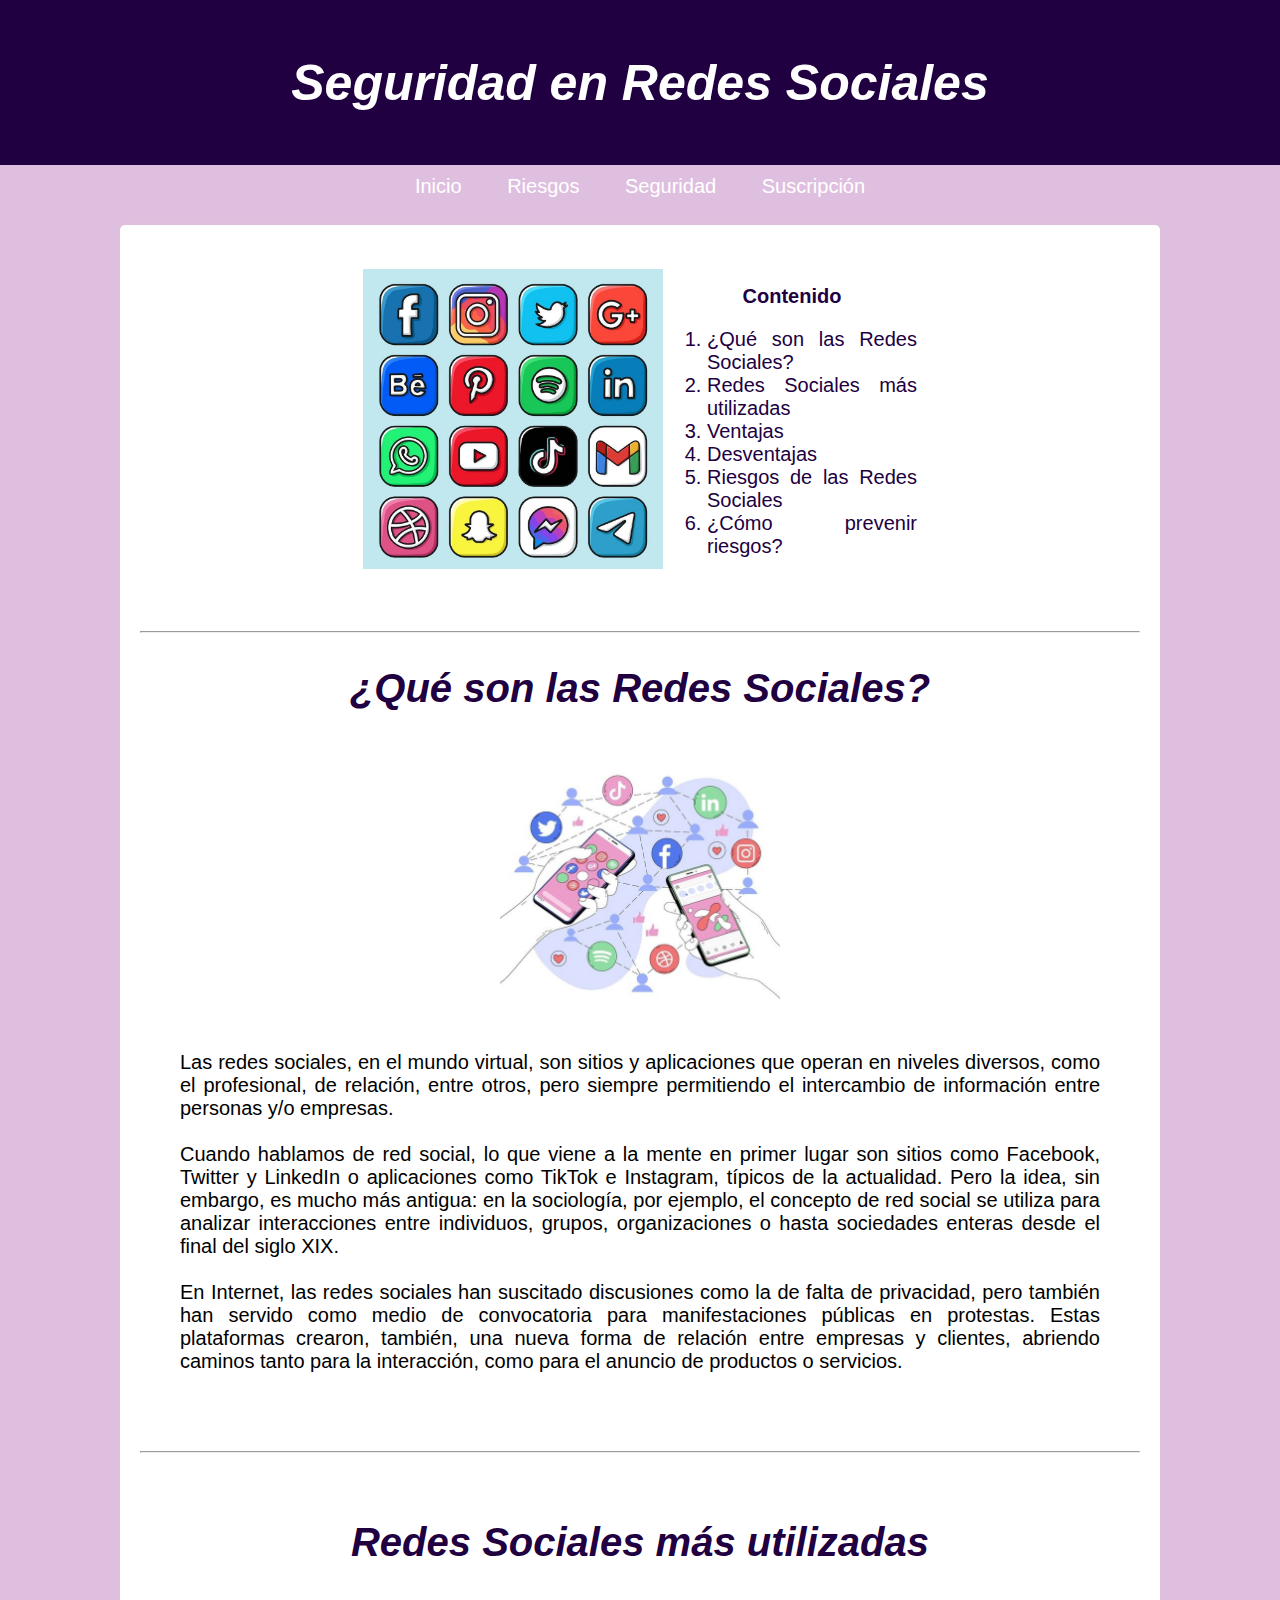
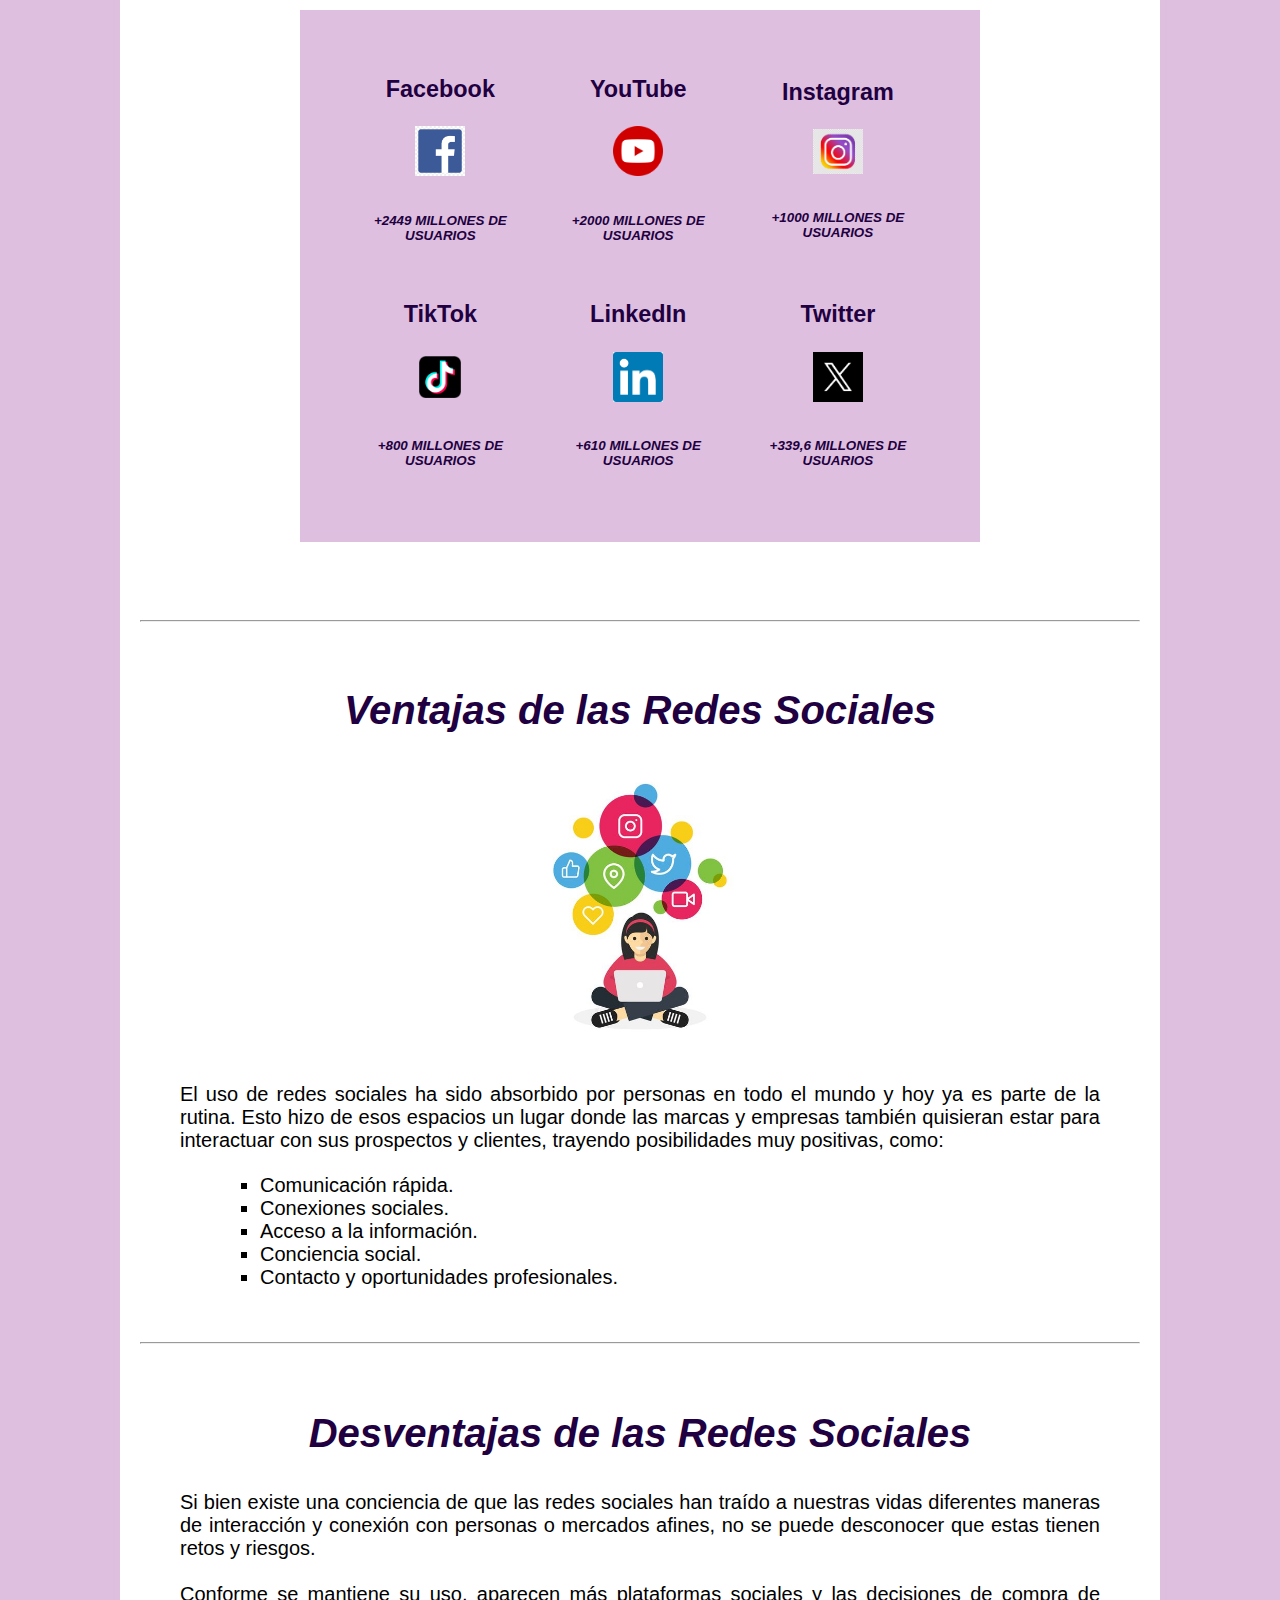
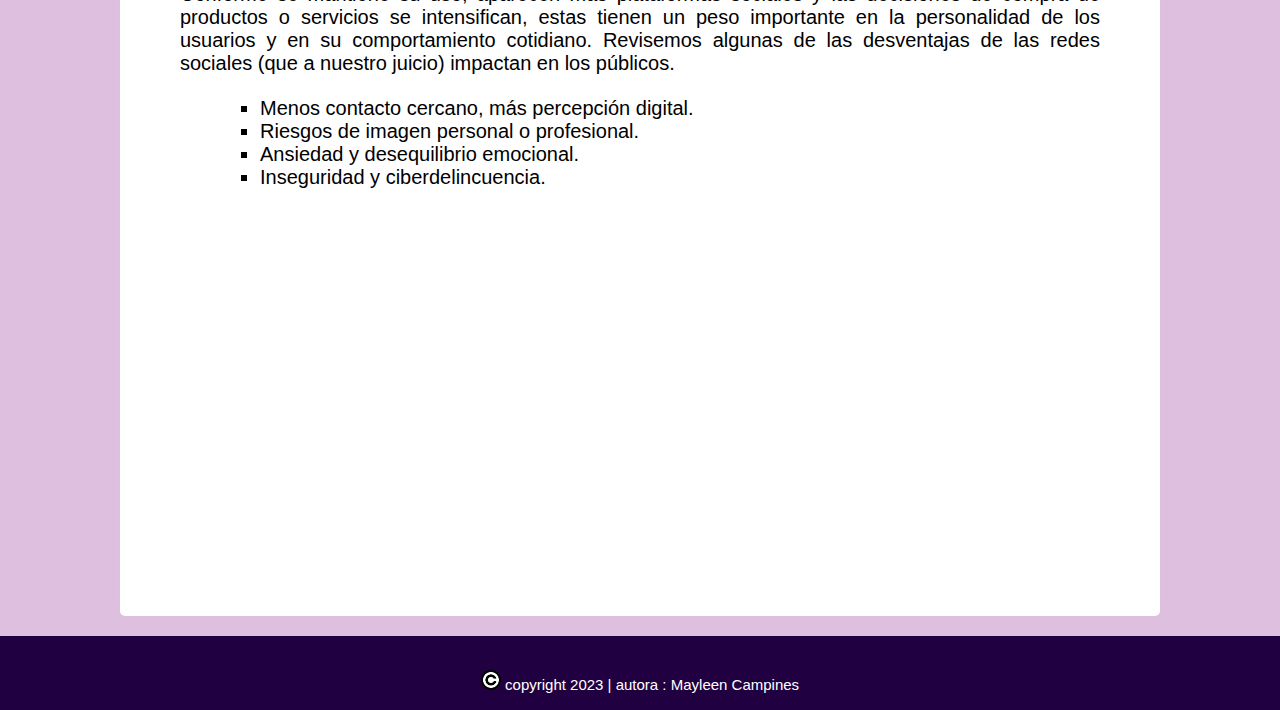
<file: index.html>
<!DOCTYPE html>
<html lang="en">
<head>
    <meta charset="UTF-8">
    <meta name="viewport" content="width=device-width, initial-scale=1.0">
    <link rel="stylesheet" href="css/estilo.css">
    <title>Seguridad en Redes Sociales</title>
</head>
<body>
    <div id="head">
        <header>
            <h1>Seguridad en Redes Sociales</h1>
        </header>
    </div>
    <nav>
        <a href="index.html">Inicio</a>
        <a href="Riesgos.html">Riesgos</a>
        <a href="Consejos.html">Seguridad</a>
        <a href="suscripcion.html">Suscripción</a>
    </nav>
    <div class="container">
        <aside>
            <table>
                <tr>
                    <td>
                        <img src="img/iconos.jpeg" width="300">
                    </td>
                    <td>  
                        <p align="center">
                            <strong>Contenido</strong>
                        </p>                   
                        <ol>
                            <li><a href="#redes">¿Qué son las Redes Sociales?</a></li>
                            <li><a href="#redessoc">Redes Sociales más utilizadas</a></li>
                            <li><a href="#vent">Ventajas</a></li>
                            <li><a href="#desv">Desventajas</a></li>
                            <li><a href="Riesgos.html">Riesgos de las Redes Sociales</a></li>
                            <li><a href="Consejos.html">¿Cómo prevenir riesgos?</a></li>
                        </ol>
                    </td>
                </tr>
            </table>
        </aside>
        <br>
        <hr>
        <div>
            <div id="redes">
                <h2 align="center">¿Qué son las Redes Sociales?</h2>
                <p align="center">
                    <img src="img/redesSociales.jpg" width="280">
                </p>
                <p id="pg">
                    Las redes sociales, en el mundo virtual, son sitios y aplicaciones que operan en niveles diversos, como el profesional, 
                    de relación, entre otros, pero siempre permitiendo el intercambio de información entre personas y/o empresas. <br><br>
                    Cuando hablamos de red social, lo que viene a la mente en primer lugar son sitios como Facebook, Twitter y LinkedIn o 
                    aplicaciones como TikTok e Instagram, típicos de la actualidad. Pero la idea, sin embargo, es mucho más antigua: en la 
                    sociología, por ejemplo, el concepto de red social se utiliza para analizar interacciones entre individuos, grupos, 
                    organizaciones o hasta sociedades enteras desde el final del siglo XIX. <br><br>
                    En Internet, las redes sociales han suscitado discusiones como la de falta de privacidad, pero también han servido como 
                    medio de convocatoria para manifestaciones públicas en protestas. Estas plataformas crearon, también, una nueva forma de 
                    relación entre empresas y clientes, abriendo caminos tanto para la interacción, como para el anuncio de productos o servicios. <br><br>
                </p>
            </div>
            <br>
            <hr>
            <br>
            <div id="redessoc">
                <h2 align="center">Redes Sociales más utilizadas</h2>
                <table id="apps">
                    <tr>
                        <td>
                            <p>
                                <h3><a href="https://www.facebook.com/">Facebook</a></h3>
                                <img src="img/facebook.png" width="50">
                                <h6>+2449 MILLONES DE USUARIOS</h6>
                            </p>
                        </td>
                        <td>
                            <p>
                                <h3><a href="https://www.youtube.com/">YouTube</a></h3>
                                <img src="img/youtube.png" width="50">
                                <h6>+2000 MILLONES DE USUARIOS</h6>
                            </p>
                        </td>
                        <td>
                            <p>
                                <h3><a href="https://www.instagram.com/">Instagram</a></h3>
                                <img src="img/instagram.png" width="50">
                                <h6>+1000 MILLONES DE USUARIOS</h6>
                            </p>
                        </td>
                    </tr>
                    <tr>
                        <td>
                            <p>
                                <h3><a href="https://www.tiktok.com/login">TikTok</a></h3>
                                <img src="img/tiktok.png" width="50">
                                <h6>+800 MILLONES DE USUARIOS</h6>
                            </p>
                        </td>
                        <td>
                            <p>
                                <h3><a href="https://pa.linkedin.com/">LinkedIn</a></h3>
                                <img src="img/linkedin.png" width="50">
                                <h6>+610 MILLONES DE USUARIOS</h6>
                            </p>
                        </td>
                        <td>
                            <p>
                                <h3><a href="https://twitter.com/?lang=es">Twitter</a></h3>
                                <img src="img/twitter.jpeg" width="50">
                                <h6>+339,6 MILLONES DE USUARIOS</h6>
                            </p>
                        </td>
                    </tr>
                </table>
            </div>
            <br>
            <hr>
            <br>
            <div id="vent">
                <h2 align="center">Ventajas de las Redes Sociales</h2>
                <p align="center">
                    <img src="img/ventaja.jpg" width="290">
                </p>
                <p id="pg">
                    El uso de redes sociales ha sido absorbido por personas en todo el mundo y hoy ya es parte de la rutina. Esto hizo de esos 
                    espacios un lugar donde las marcas y empresas también quisieran estar para interactuar con sus prospectos y clientes, trayendo 
                    posibilidades muy positivas, como:
                    <ul>
                        <ul>
                            <ul>
                                <li>Comunicación rápida.</li>
                                <li>Conexiones sociales.</li>
                                <li>Acceso a la información.</li>
                                <li>Conciencia social.</li>
                                <li>Contacto y oportunidades profesionales.</li>
                            </ul>
                        </ul>
                    </ul>
                </p>
            </div>
            <br>
            <hr>
            <br>
            <div id="desv">
                <h2 align="center">Desventajas de las Redes Sociales</h2>
                <p id="pg">
                    Si bien existe una conciencia de que las redes sociales han traído a nuestras vidas diferentes maneras de interacción y 
                    conexión con personas o mercados afines, no se puede desconocer que estas tienen retos y riesgos. <br><br>
                    Conforme se mantiene su uso, aparecen más plataformas sociales y las decisiones de compra de productos o servicios se 
                    intensifican, estas tienen un peso importante en la personalidad de los usuarios y en su comportamiento cotidiano. 
                    Revisemos algunas de las desventajas de las redes sociales (que a nuestro juicio) impactan en los públicos. 
                    <ul>
                        <ul>
                            <ul>
                                <li>Menos contacto cercano, más percepción digital.</li>
                                <li>Riesgos de imagen personal o profesional.</li>
                                <li>Ansiedad y desequilibrio emocional.</li>
                                <li>Inseguridad y ciberdelincuencia.</li>
                            </ul>
                        </ul>
                    </ul>
                </p>
                <br>
                <p align="center">
                    <iframe width="560" height="315" src="https://www.youtube.com/embed/6zOLXbfevSg?si=q6Uf55CMLlJKU80L" title="YouTube video player" frameborder="0" allow="accelerometer; autoplay; clipboard-write; encrypted-media; gyroscope; picture-in-picture; web-share" allowfullscreen></iframe>
                </p>
            </div>
        </div>
    </div>
    <footer>
        <br>
        <p>
            <img src="img/copyright.png" width="20">
            copyright 2023 | autora : Mayleen Campines
        </p>
    </footer>
</body>
</html>
</file>
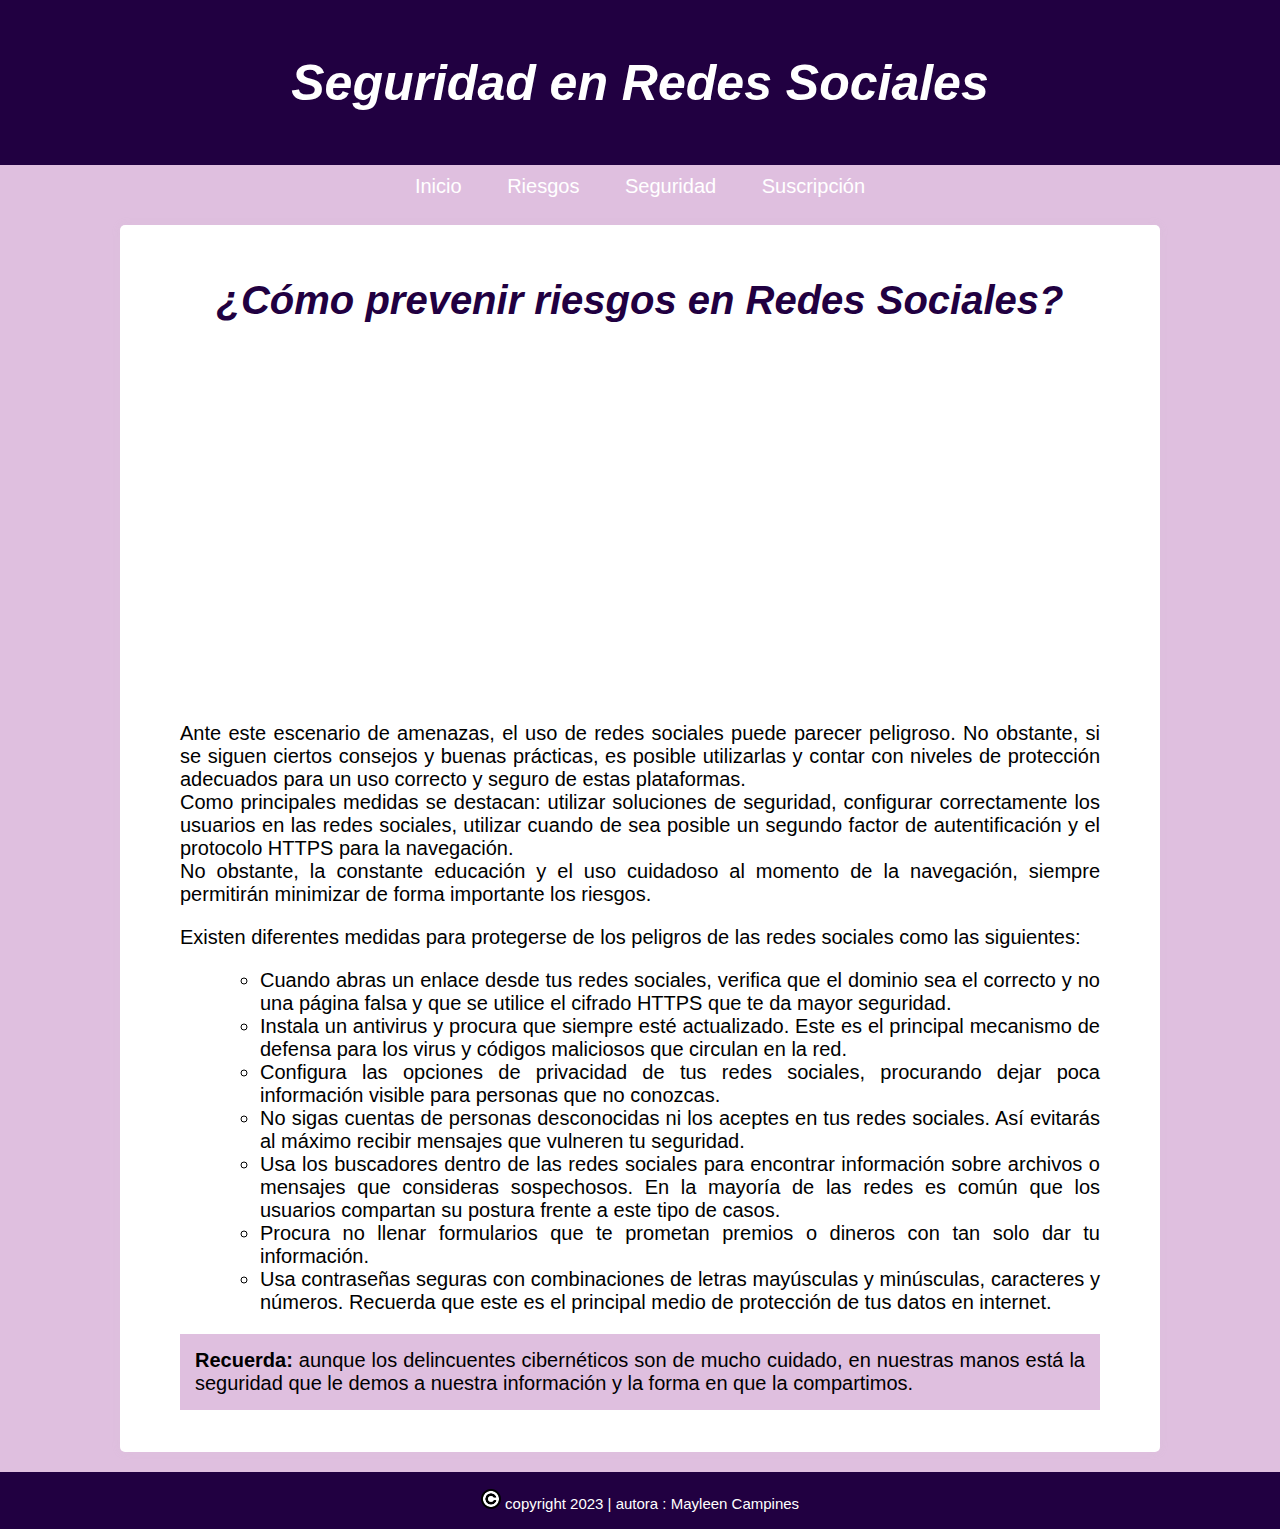
<file: Consejos.html>
<!DOCTYPE html>
<html lang="en">
<head>
    <meta charset="UTF-8">
    <meta name="viewport" content="width=device-width, initial-scale=1.0">
    <link rel="stylesheet" href="css/estilo.css">
    <title>Seguridad en Redes Sociales</title>
</head>
<body>
    <div id="head">
        <header>
            <h1>
                Seguridad en Redes Sociales
            </h1>
        </header>
    </div>
    <nav>
        <a href="index.html">Inicio</a>
        <a href="Riesgos.html">Riesgos</a>
        <a href="Consejos.html">Seguridad</a>
        <a href="suscripcion.html">Suscripción</a>
    </nav>
    <div class="container">
        <h2 align="center">¿Cómo prevenir riesgos en Redes Sociales?</h2>
        <p align="center">
            <iframe width="590" height="315" src="https://www.youtube.com/embed/BwKb4wOSB6Y?si=gETRxr61cLyUIbHr" title="YouTube video player" frameborder="0" allow="accelerometer; autoplay; clipboard-write; encrypted-media; gyroscope; picture-in-picture; web-share" allowfullscreen></iframe>
        </p>
        <div id="seguridad">
            <p>
                Ante este escenario de amenazas, el uso de redes sociales puede parecer peligroso. No obstante, si se siguen ciertos 
                consejos y buenas prácticas, es posible utilizarlas y contar con niveles de protección adecuados para un uso correcto y
                seguro de estas plataformas. <br> Como principales medidas se destacan: utilizar soluciones de seguridad, configurar correctamente 
                los usuarios en las redes sociales, utilizar cuando de sea posible un segundo factor de autentificación y el protocolo HTTPS para 
                la navegación. <br> No obstante, la constante educación y el uso cuidadoso al momento de la navegación, siempre 
                permitirán minimizar de forma importante los riesgos.
            </p>
            <p>
                Existen diferentes medidas para protegerse de los peligros de las redes sociales como las siguientes:
                <ul>
                    <ul>
                        <li>
                            Cuando abras un enlace desde tus redes sociales, verifica que el dominio sea el correcto y no una página falsa y que se utilice el cifrado HTTPS que te da mayor seguridad.
                        </li>
                        <li>
                            Instala un antivirus y procura que siempre esté actualizado. Este es el principal mecanismo de defensa para los virus y códigos maliciosos que circulan en la red.
                        </li>
                        <li>
                            Configura las opciones de privacidad de tus redes sociales, procurando dejar poca información visible para personas que no conozcas.
                        </li>
                        <li>
                            No sigas cuentas de personas desconocidas ni los aceptes en tus redes sociales. Así evitarás al máximo recibir mensajes que vulneren tu seguridad.
                        </li>
                        <li>
                            Usa los buscadores dentro de las redes sociales para encontrar información sobre archivos o mensajes que consideras sospechosos. En la mayoría de las redes es común que los usuarios 
                            compartan su postura frente a este tipo de casos.
                        </li>
                        <li>
                            Procura no llenar formularios que te prometan premios o dineros con tan solo dar tu información.
                        </li>
                        <li>
                            Usa contraseñas seguras con combinaciones de letras mayúsculas y minúsculas, caracteres y números. Recuerda que este es el principal medio de protección de tus datos en internet.
                        </li>
                    </ul>
                </ul>
            </p>
            <p id="dato">
                <strong>Recuerda: </strong>
                aunque los delincuentes cibernéticos son de mucho cuidado, en nuestras manos está la seguridad que le demos a nuestra información y la forma en que la compartimos.
            </p>
        </div>
    </div>
    <footer>
        <p>
            <img src="img/copyright.png" width="20">
            copyright 2023 | autora : Mayleen Campines
        </p>
    </footer>
</body>
</html>
</file>
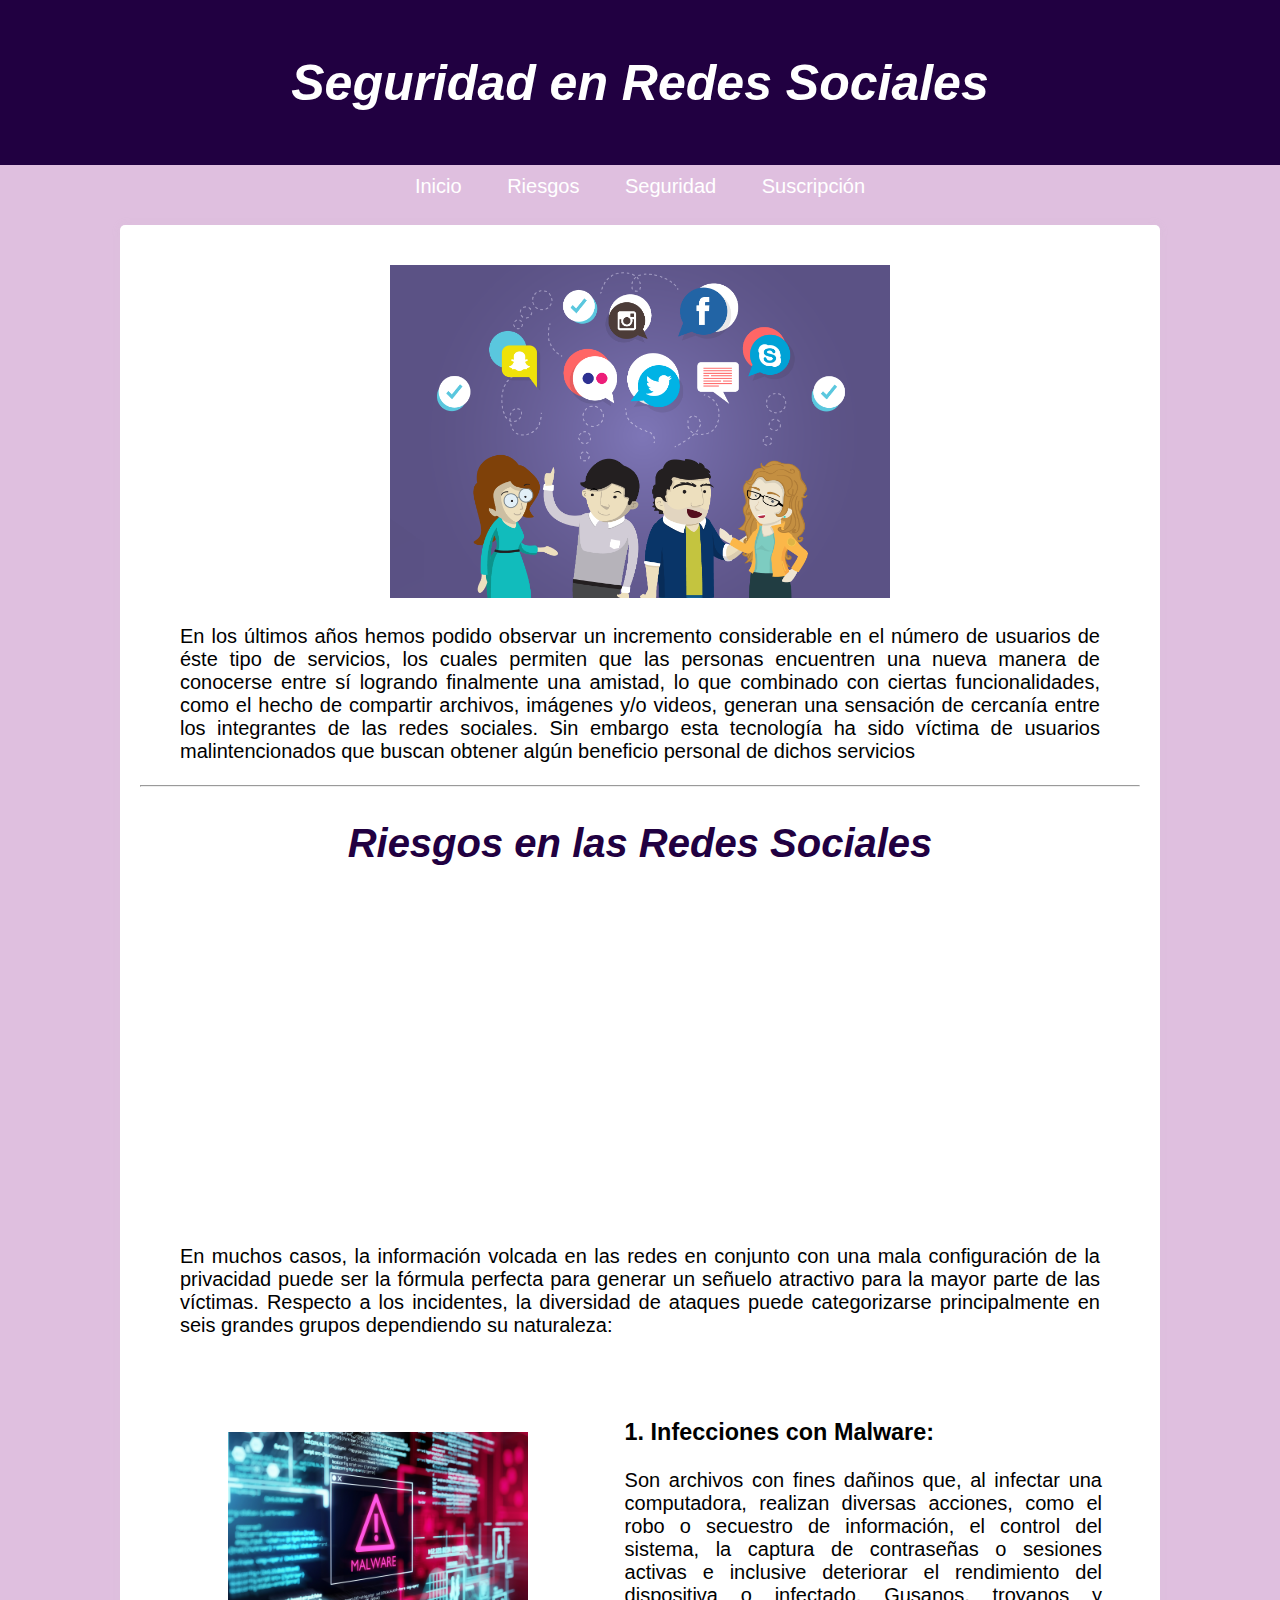
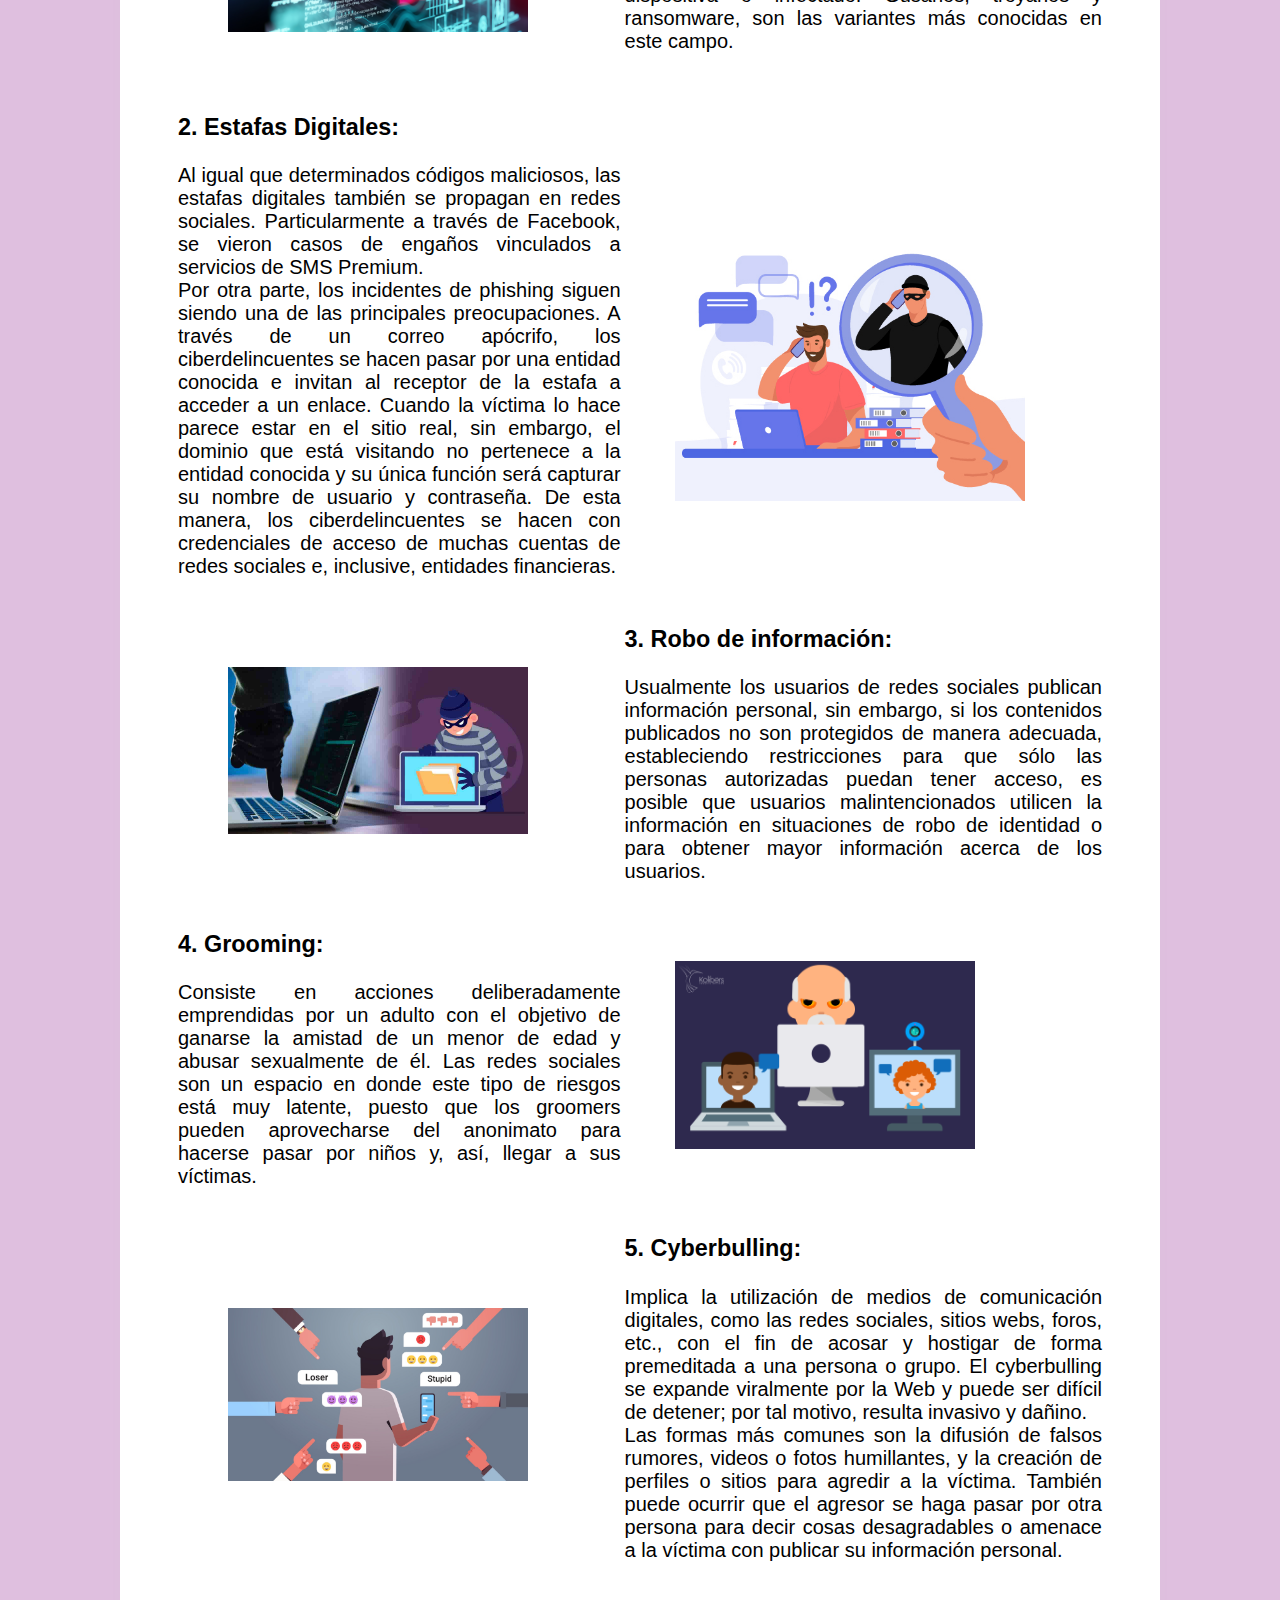
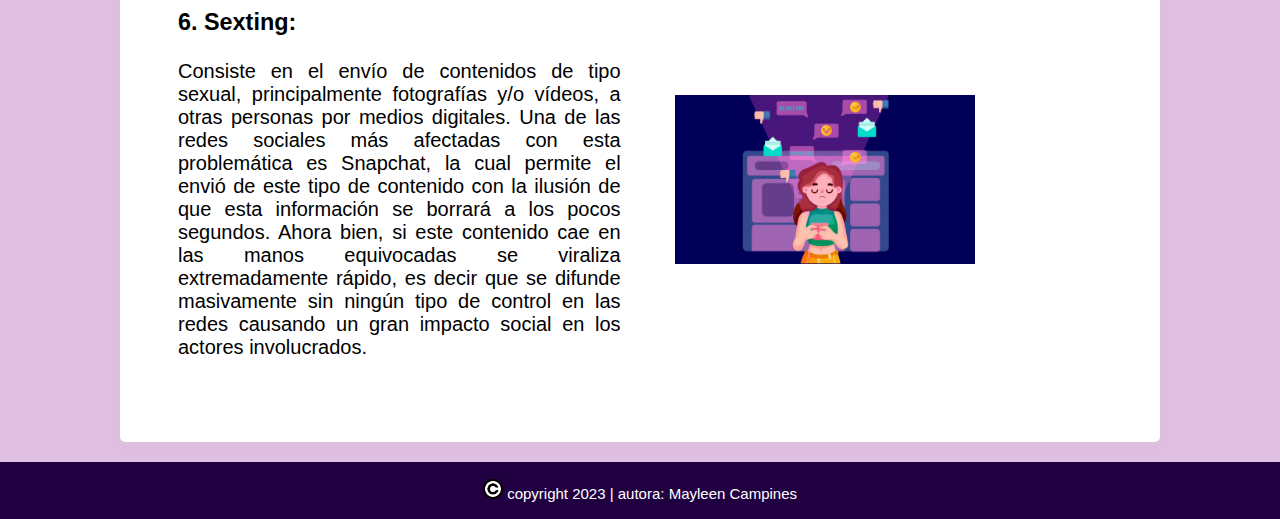
<file: Riesgos.html>
<!DOCTYPE html>
<html lang="en">
<head>
    <meta charset="UTF-8">
    <meta name="viewport" content="width=device-width, initial-scale=1.0">
    <link rel="stylesheet" href="css/estilo.css">
    <title>Seguridad en Redes Sociales</title>
</head>
<body>
    <div id="head">
        <header>
            <h1>
                Seguridad en Redes Sociales
            </h1>
        </header>
    </div>
    <nav>
        <a href="index.html">Inicio</a>
        <a href="Riesgos.html">Riesgos</a>
        <a href="Consejos.html">Seguridad</a>
        <a href="suscripcion.html">Suscripción</a>
    </nav>
    <div class="container">
        <div>
            <p align="center">
                <img src="img/riesgos.png" width="500">
            </p>
            <p id="pg">
                En los últimos años hemos podido observar un incremento considerable en el número de usuarios de éste tipo 
                de servicios, los cuales permiten que las personas encuentren una nueva manera de conocerse entre sí logrando 
                finalmente una amistad, lo que combinado con ciertas funcionalidades, como el hecho de compartir archivos, 
                imágenes y/o videos, generan una sensación de cercanía entre los integrantes de las redes sociales. Sin embargo 
                esta tecnología ha sido víctima de usuarios malintencionados que buscan obtener algún beneficio personal de 
                dichos servicios
            </p>
        </div>
        <hr>
        <div>
            <h2 align="center">Riesgos en las Redes Sociales</h2>
            <p align="center">
                <iframe width="560" height="315" src="https://www.youtube.com/embed/NoJvP06sDr4?si=yJI8qvJwZml5Hd_4" title="YouTube video player" frameborder="0" allow="accelerometer; autoplay; clipboard-write; encrypted-media; gyroscope; picture-in-picture; web-share" allowfullscreen></iframe>
            </p>
            <p>
                <p id="pg">
                    En muchos casos, la información volcada en las redes en conjunto con una mala configuración de la privacidad puede 
                    ser la fórmula perfecta para generar un señuelo atractivo para la mayor parte de las víctimas. Respecto a los incidentes, 
                    la diversidad de ataques puede categorizarse principalmente en seis grandes grupos dependiendo su naturaleza: <br>
                </p>
                <table id="ataques">
                    <tr>
                        <td>
                            <img src="img/malware.jpg" width="300">
                        </td>
                        <td>
                            <p>
                                <h3><strong>1. Infecciones con Malware:</strong></h3>
                                Son archivos con fines dañinos que, al infectar una computadora, realizan diversas acciones, como el robo o secuestro
                                de información, el control del sistema, la captura de contraseñas o sesiones activas e inclusive deteriorar el 
                                rendimiento del dispositiva o infectado. Gusanos, troyanos y ransomware, son las variantes más conocidas en este campo.
                            </p>
                        </td>
                    </tr>
                    <tr>
                        <td>
                            <p>
                                <h3><strong>2. Estafas Digitales:</strong></h3>
                                Al igual que determinados códigos maliciosos, las estafas digitales también se propagan en redes sociales. Particularmente 
                                a través de Facebook, se vieron casos de engaños vinculados a servicios de SMS Premium. <br> Por otra parte, los incidentes 
                                de phishing siguen siendo una de las principales preocupaciones. A través de un correo apócrifo, los ciberdelincuentes se 
                                hacen pasar por una entidad conocida e invitan al receptor de la estafa a acceder a un enlace. Cuando la víctima lo hace 
                                parece estar en el sitio real, sin embargo, el dominio que está visitando no pertenece a la entidad conocida y su única 
                                función será capturar su nombre de usuario y contraseña. De esta manera, los ciberdelincuentes se hacen con credenciales 
                                de acceso de muchas cuentas de redes sociales e, inclusive, entidades financieras. 
                            </p>
                        </td>
                        <td>
                            <img src="img/estafas.jpg" width="350">
                        </td>
                    </tr>
                    <tr>
                        <td>
                            <img src="img/robo.jpg" width="300">
                        </td>
                        <td>
                            <p>
                                <h3><strong>3. Robo de información:</strong></h3>
                                Usualmente los usuarios de redes sociales publican información personal, sin embargo, si los contenidos publicados no son 
                                protegidos de manera adecuada, estableciendo restricciones para que sólo las personas autorizadas puedan tener acceso, es 
                                posible que usuarios malintencionados utilicen la información en situaciones de robo de identidad o para obtener mayor 
                                información acerca de los usuarios.
                            </p>
                        </td>
                    </tr>
                    <tr>
                        <td>
                            <p>
                                <h3><strong>4. Grooming:</strong></h3>
                                Consiste en acciones deliberadamente emprendidas por un adulto con el objetivo de ganarse la amistad de un menor de edad y 
                                abusar sexualmente de él. Las redes sociales son un espacio en donde este tipo de riesgos está muy latente, puesto que los 
                                groomers pueden aprovecharse del anonimato para hacerse pasar por niños y, así, llegar a sus víctimas.
                            </p>
                        </td>
                        <td>
                            <img src="img/groom.png" width="300">
                        </td>
                    </tr>
                    <tr>
                        <td>
                            <img src="img/cyber-bullying.jpeg" width="300">
                        </td>
                        <td>
                            <p>
                                <h3><strong>5. Cyberbulling:</strong></h3>
                                Implica la utilización de medios de comunicación digitales, como las redes sociales, sitios webs, foros, etc., con el fin de
                                acosar y hostigar de forma premeditada a una persona o grupo. El cyberbulling se expande viralmente por la Web y puede ser 
                                difícil de detener; por tal motivo, resulta invasivo y dañino. <br>
                                Las formas más comunes son la difusión de falsos rumores, videos o fotos humillantes, y la creación de perfiles o sitios para 
                                agredir a la víctima. También puede ocurrir que el agresor se haga pasar por otra persona para decir cosas desagradables o 
                                amenace a la víctima con publicar su información personal. 
                            </p>
                        </td>
                    </tr>
                    <tr>
                        <td>
                            <p>
                                <h3><strong>6. Sexting:</strong></h3>
                                Consiste en el envío de contenidos de tipo sexual, principalmente fotografías y/o vídeos, a otras personas por medios digitales.
                                Una de las redes sociales más afectadas con esta problemática es Snapchat, la cual permite el envió de este tipo de contenido 
                                con la ilusión de que esta información se borrará a los pocos segundos. Ahora bien, si este contenido cae en las manos equivocadas 
                                se viraliza extremadamente rápido, es decir que se difunde masivamente sin ningún tipo de control en las redes causando un gran 
                                impacto social en los actores involucrados.
                            </p>
                        </td>
                        <td>
                            <img src="img/chat.jpg" width="300">
                        </td>
                    </tr>
                </table>
            </p>
        </div>
    </div>
    <footer>
        <p>
            <img src="img/copyright.png" width="20">
            copyright 2023 | autora: Mayleen Campines
        </p>
    </footer>
</body>
</html>
</file>
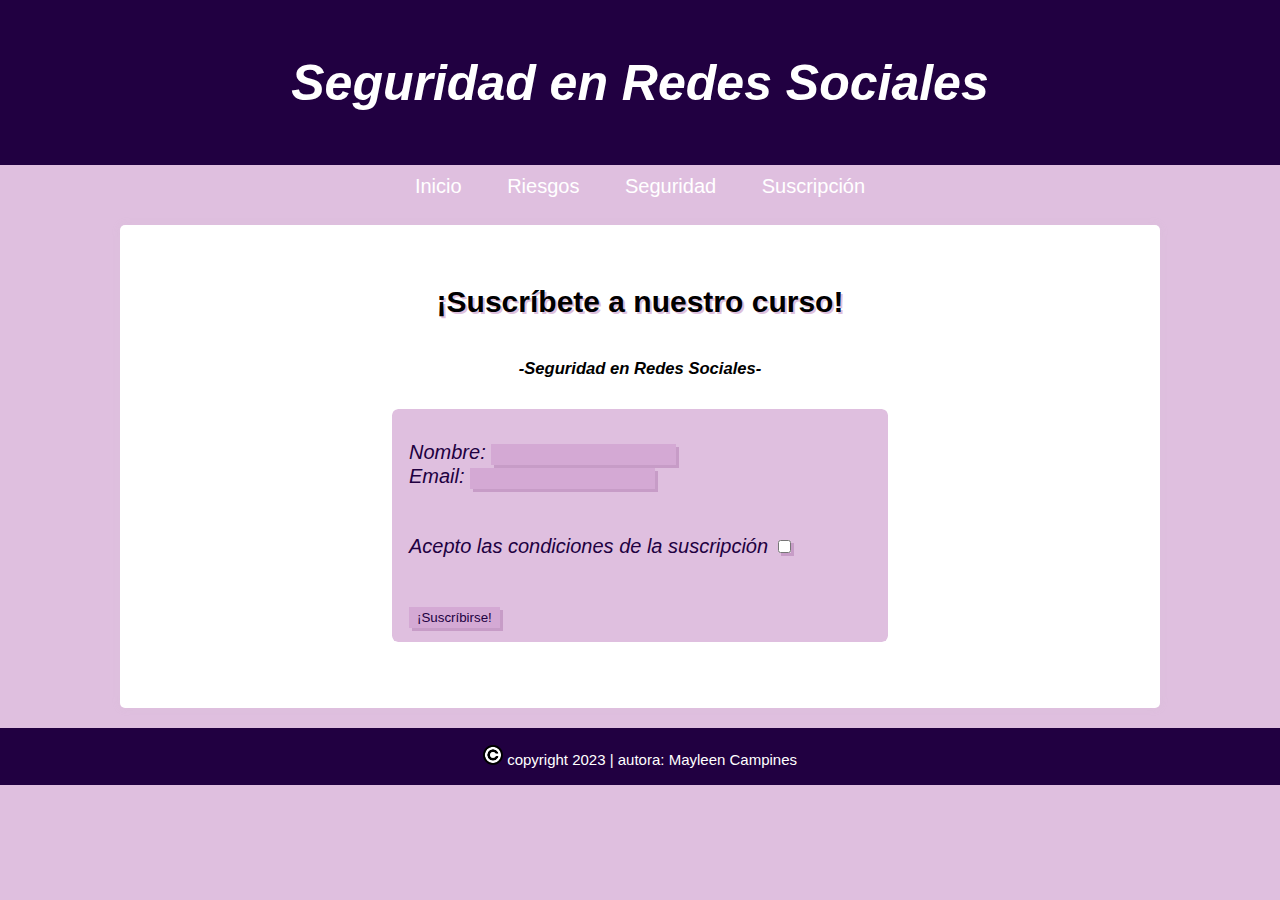
<file: suscripcion.html>
<!DOCTYPE html>
<html lang="en">
<head>
    <meta charset="UTF-8">
    <meta name="viewport" content="width=device-width, initial-scale=1.0">
    <link rel="stylesheet" href="css/estilo.css">
    <title>Seguridad en Redes Sociales</title>
</head>
<body>
    <div id="head">
        <header>
            <h1>Seguridad en Redes Sociales</h1>
        </header>
    </div>
    <nav>
        <a href="index.html">Inicio</a>
        <a href="Riesgos.html">Riesgos</a>
        <a href="Consejos.html">Seguridad</a>
        <a href="suscripcion.html">Suscripción</a>
    </nav>
    <div class="container">
        <h4 align="center">¡Suscríbete a nuestro curso!</h4>
        <h5 align="center"><em>-Seguridad en Redes Sociales-</em></h5>
        <div id="contacto">
            <form>
                <fieldset>
                    <br>
                    <label>Nombre: <input type="text" name="nombre" class="name"></label> <br>
                    <label>Email: <input type="email" name="mail" class="mail" ></label><br>
                    <br><br>
                    <label>Acepto las condiciones de la suscripción <input type="checkbox" name="condiciones" class="selec"></label>
                    <br><br><br>
                    <input type="submit" name="suscribir" value="¡Suscríbirse!" class="submitbutton">
                </fieldset>
                <br><br>
            </form>
        </div>
    </div>
    <footer>
        <p>
            <img src="img/copyright.png" width="20">
            copyright 2023 | autora: Mayleen Campines
        </p>
    </footer>
</body>
</html>
</file>
<file: css/estilo.css>
body{
    background-color: rgba(206, 159, 206, 0.664);
    font-family:'Gill Sans', 'Gill Sans MT', Calibri, 'Trebuchet MS', sans-serif;
    font-size: 20px;
    margin: 0px;
    text-align: justify;
}

header{
    padding: 20px;
    background-color: rgb(33, 0, 65);
    color: #fff;
    text-align: center;
    font-style: italic;
    font-size: 25px;
}

nav {
    background-color: transparent;
    color: white;
    text-align: center;
    text-decoration:wavy;
    padding: 10px;
    height: 20px;
}

nav a {
    color: white;
    margin: 0 10px;
    text-decoration:wavy;
    padding-top: 5px;
    padding: 10px;
}

nav a:hover {
    text-decoration: underline;
    text-decoration:wavy;
    background-color: rgb(33, 0, 65);
    color: #fff;
}

.container {
    max-width: 1000px;
    margin: 20px auto;
    padding: 20px;
    background-color: white;
    border-radius: 5px;
    box-shadow: 0 0 10px rgba(199, 199, 199, 0.1);
}

table{
    margin: 15px;
    padding: 2px 205px;
    font-size: 20px;
    color: rgb(33, 0, 65);
    text-decoration: wavy;
}

table a{
    text-decoration: wavy;
    color: rgb(33, 0, 65);
}

article{
    text-align: center;
}

iframe{
    padding: 2px 25px;
    align-items: center;
}

#riesgos ul li a{
    text-decoration: wavy;
    color: black;
}

#apps{
    text-align: center;
    color: black;
    background-color: rgba(206, 159, 206, 0.664);
    margin: 45px 160px;
    padding: 40px;
}

#ataques{
    padding: 20px;
    color: black;
}

#ataques img{
    padding: 50px;
}

#dato{
    background-color: rgba(206, 159, 206, 0.664);
    padding: 15px;
}

#seguridad, #pg{
    text-align: justify;
    padding: 2px 40px;
}

h2{
    font-style: italic;
    color: rgb(33, 0, 65);
    font-size: 40px;
}

h6{
    font-style: italic;
    color: rgb(33, 0, 65);
}

.galeria {
    width: 90%;
    margin: auto;
    list-style: none;
    padding: 20px;
    box-sizing: border-box;
    
    display: flex;
    flex-wrap: wrap;
    justify-content: space-around;
}

.galeria li {
    margin: 5px;
}

.galeria img {
    width: 150px;
    height: 130px;
}

.modal {
    display: none;
}

.modal:target {
    display: block;
    position: fixed;
    background: rgba(0,0,0,0.8);
    top: 0;
    left: 0;
    width: 100%;
    height: 100%;
    padding: 130px 0px;
}

.imagen {
    width: 100%;
    height: 50%;
    
    display: flex;
    justify-content: center;
    align-items: center;
}

.imagen a {
    color: rgba(206, 159, 206, 0.664);
    font-size: 40px;
    text-decoration: none;
    margin: 0 10px;
}

.imagen a:nth-child(2) {
    margin: 0;
    height: 100%;
    flex-shrink: 2;
}

.imagen img {
    width: 500px;
    height: 100%;
    max-width: 100%;
    border: 7px solid rgb(33, 0, 65);
    box-sizing: border-box;
}


.cerrar {
    display: block;
    background: rgba(206, 159, 206, 0.664);
    width: 25px;
    height: 25px;
    margin: 15px auto;
    text-align: center;
    text-decoration: none;
    font-size: 25px;
    color: #000;
    padding: 5px;
    border-radius: 50%;
    line-height: 25px;
}

footer{
    background-color:rgb(33, 0, 65);
    color: #fff;
    text-align: center;
    margin: 0px;
    padding: 2px ;
    font-size: 15px;
}

h4{
    font-size: 30px;
    text-shadow: 2px 2px rgba(206, 159, 206, 0.664);
}

#contacto{
    width: 500px;
    margin: 30px auto 0;
}

#new{
    margin: 0px;
    font-size: 15px;
}

#new a{
    text-decoration: wavy;
    font-size: 15px;
    color: #fff;
    text-align: justify;
}

fieldset{
    background-color: rgba(206, 159, 206, 0.664);
    border-radius: 6px;
    text-decoration: solid;
    font-style: oblique;
    border-color: transparent;
    text-align: justify;
    color: rgb(33, 0, 65);
}

.submitbutton, input{
    font-family: 'Lucida Sans', 'Lucida Sans Unicode', Verdana, sans-serif;
    background-color: rgba(206, 159, 206, 0.664);
    color: rgb(33, 0, 65);
    box-shadow: 3px 3px rgba(187, 139, 187, 0.664);
    border-color: transparent;
}
</file>
